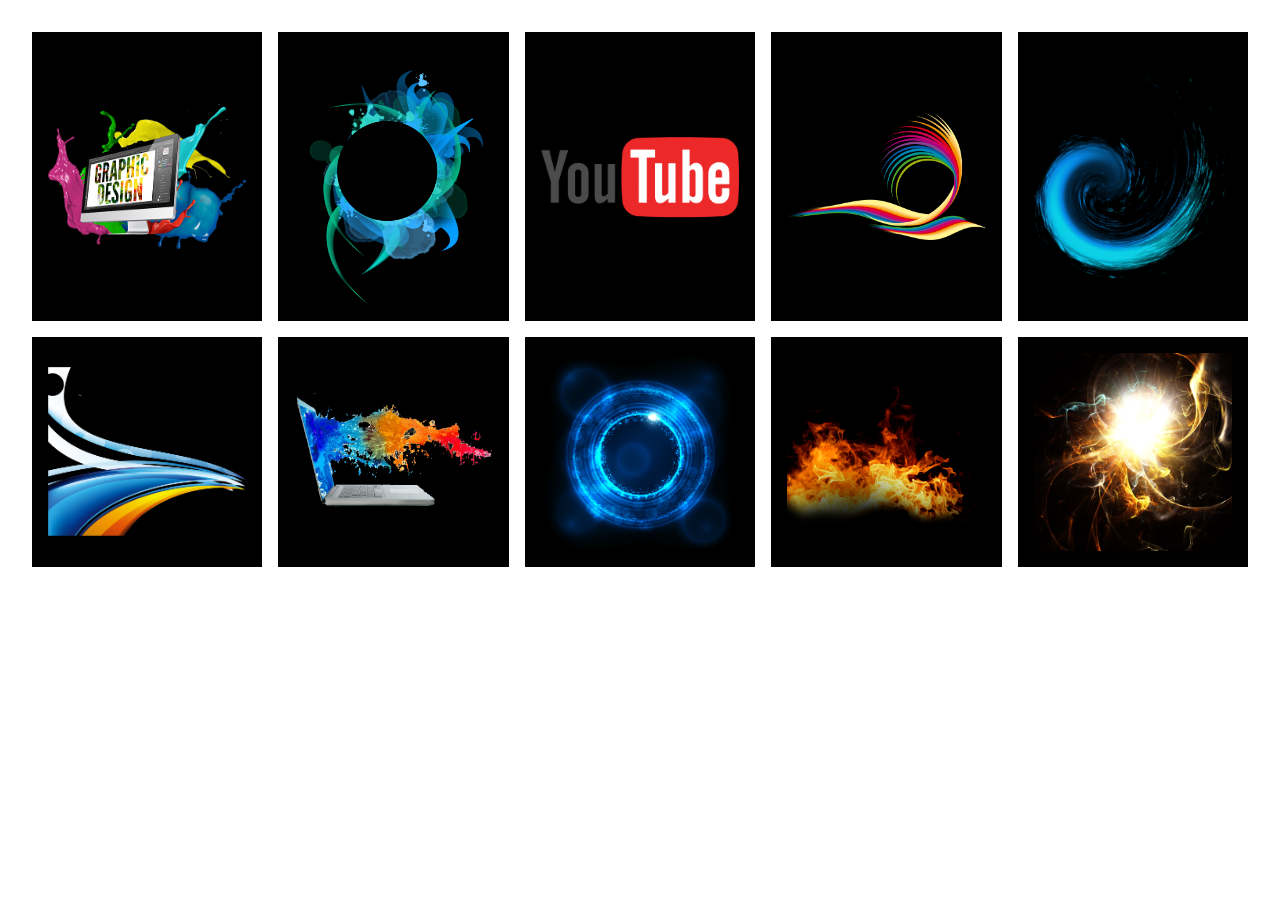
<file: index.html>
<!DOCTYPE html>
<html lang="en">

<head>
    <meta charset="UTF-8">
    <meta name="viewport" content="width=device-width, initial-scale=1.0">
    <link rel="stylesheet" href="style.css">
    <title>full intergration now</title>
</head>

<body>
    <div class="grid">
        <div class="div"><img src="/img/12-2-graphic-design-png-clipart.png" alt=""></div>
        <div class="div"><img src="/img/2-2-abstract-download-png.png" alt=""></div>
        <div class="div"><img src="/img/24827-8-youtube-transparent.png" alt=""></div>
        <div class="div"><img src="/img/31153-2-design-hd.png" alt=""></div>
        <div class="div"><img src="/img/5-2-cool-effects-png-pic.png" alt=""></div>
        <div class="div"><img src="/img/60038-blue-graphic-business-arc-design-technology-wind.png" alt=""></div>
        <div class="div"><img src="/img/7-2-graphic-design-picture.png" alt=""></div>
        <div class="div"><img src="/img/77983-blue-light-decoration-effect-free-clipart-hd.png" alt=""></div>
        <div class="div"><img src="/img/78082-fire-light-flame-free-clipart-hd.png" alt=""></div>
        <div class="div"><img src="/img/78294-light-glare-free-png-hq.png" alt=""></div>
    </div>
</body>

</html>
</file>
<file: style.css>
* {
  margin: 0;
  padding: 0;
}
.grid {
  display: grid;
  grid-template-columns: repeat(auto-fill, minmax(200px, 1fr));
  gap: 1rem;
}
.grid > div {
  background: black;
  padding: 1rem;
  display: grid;
  place-items: center;
}
.grid > div::before {
  content: "";
  padding-top: 100%;
  display: block;
  grid-area: 1 / 1 / 2 / 2;
}
.grid > div > img {
  width: 100%;
  grid-area: 1 / 1 / 2 / 2;
}
body {
  margin: 2rem;
}
</file>
